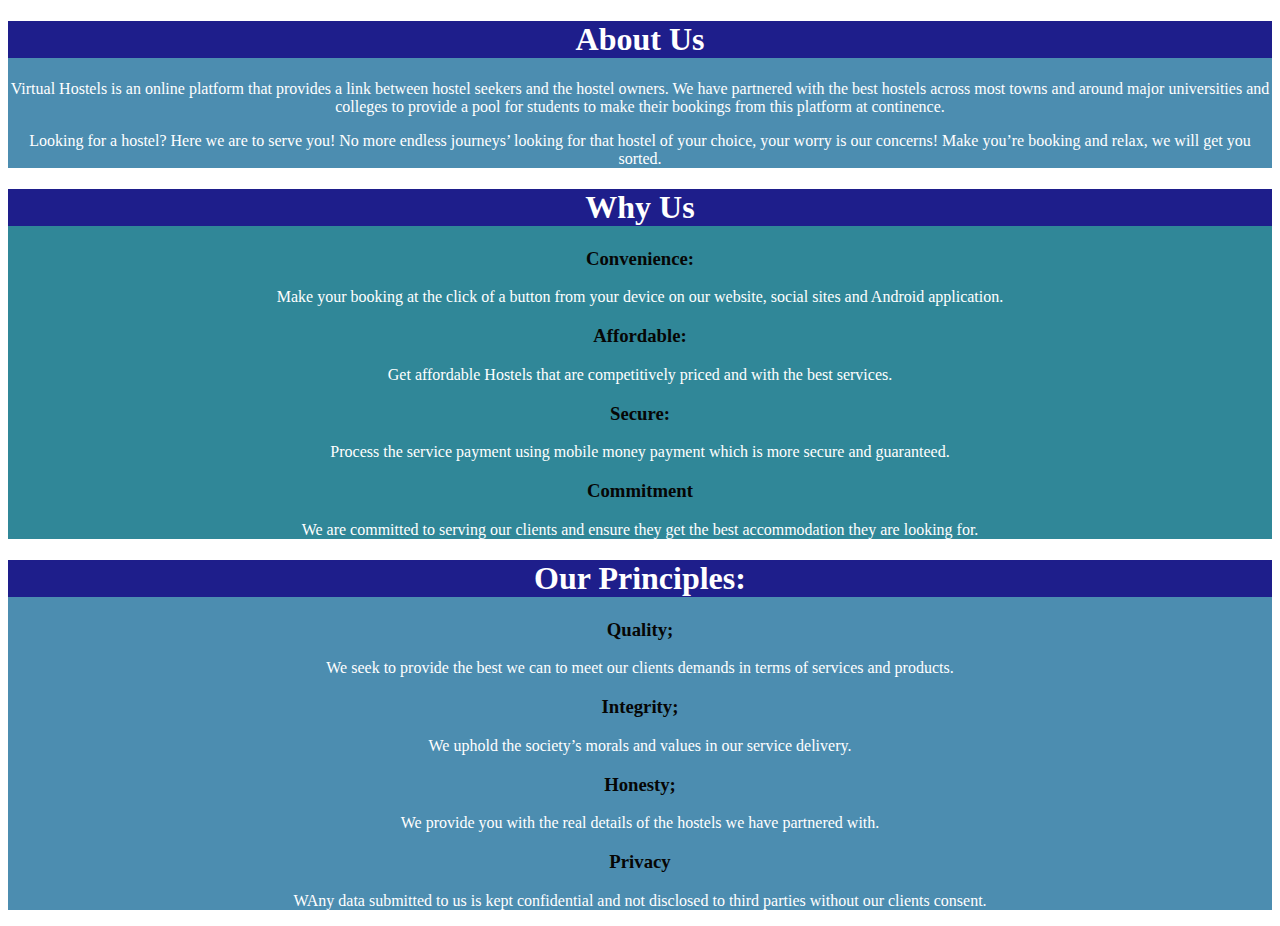
<file: about.html>
<!DOCTYPE html>
<html>
    <head>
        <meta charset="utf-8">
        <title>About Us</title>
    </head>
    <style media="screen">
    .jumbotron{
        background-color: #1E1E8B;
        color: white;
    }
    #why{
        background-color: #308798;
        color: white;
        text-transform: bold;
    }

    #our{
        background-color: #4C8DB0;
        color: white;
    }
    h1{
        background-color: #1E1E8B;
        color: white;
    }
    h3{
        color: #060605;
    }
    #c1{
        background-color: #4C8DB0;
        color: white;
    }
    </style>


    <body>

  <div class="row" id="c1">
      <center><h1>About Us</h1></center>
      <div class="col-sm-8">

<center >
  <p>Virtual Hostels is an online platform that provides a link between hostel seekers and the hostel owners. We have partnered with the best hostels across most towns and around major universities and colleges to provide a pool for students to make their bookings from this platform at continence.</p>
<p>
Looking for a hostel? Here we are to serve you! No more endless journeys’ looking for that hostel of your choice, your worry is our concerns! Make you’re booking and relax, we will get you sorted.</p></center>
</div></div>


<div class="row" id="why">
    <center><h1>Why Us</h1></center>
    <center>
    <div class="col-sm-3">
        <h3>Convenience:</h3>
        Make your booking at the click of a button from your device on our website, social sites and Android application.
    </div>
    <div class="col-sm-3">
        <h3>Affordable:</h3>
        <p>Get affordable Hostels that are competitively priced and with the best services.</p>
    </div>
    <div class="col-sm-3">
        <h3>Secure:</h3>
        <p>Process the service payment using mobile money payment which is more secure and guaranteed.</p>
    </div>
    <div class="col-sm-3">
        <h3>Commitment</h3>
        <p>We are committed to serving our clients and ensure they get the best accommodation they are looking for.</p>
    </center>
    </div>


</div>


<div class="row" id="our">
    <center><h1>Our Principles:</h1></center>

    <center>
    <div class="col-sm-3">

        <h3>Quality;</h3>
        <p>We seek to provide the best we can to meet our clients demands in terms of services and products.</p>
    </div>
    <div class="col-sm-3">
        <h3>Integrity;</h3>
        <p>We uphold the society’s morals and values in our service delivery.</p>
    </div>
    <div class="col-sm-3">
        <h3>Honesty;</h3>
        <p>We provide you with the real details of the hostels we have partnered with.</p>
    </div>
    <div class="col-sm-3">
        <h3>Privacy</h3>
        <p>WAny data submitted to us is kept confidential and not disclosed to third parties without our clients consent.</p>
        </center>
    </div>


</div>

    </body>
</html>
</file>
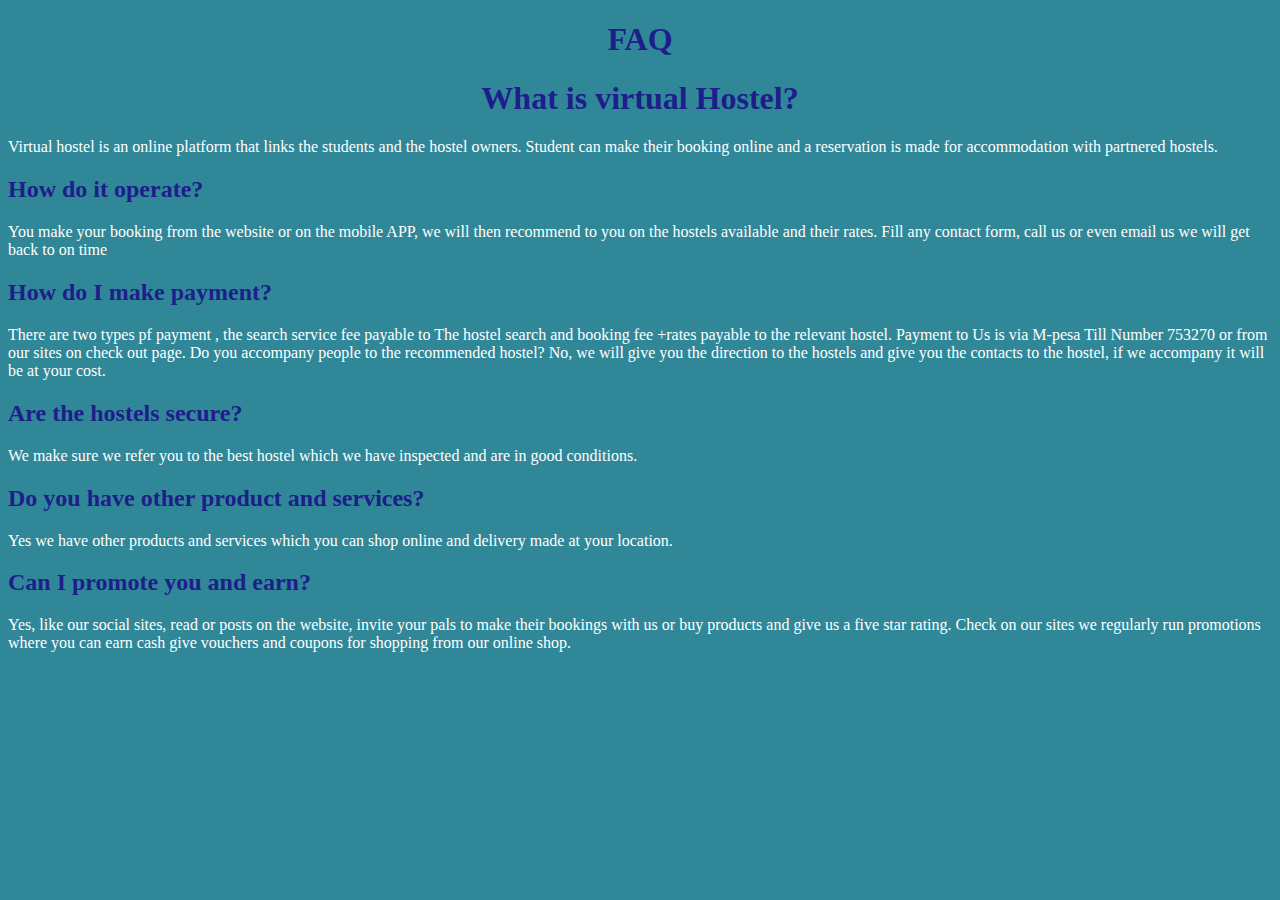
<file: faq.html>
<!DOCTYPE html>
<html>
    <head>
        <meta charset="utf-8">
        <title></title>
    </head>
    <style media="screen">

        body{
            background-color: #308798;
            color: white;
        }
        h2{
            color:#1E1E8B;
        }

        h1{
            color: #1E1E8B;
        }
    </style>
    <body>
        <center>
        <h1>FAQ</h1>
        <h1>What is virtual Hostel?</h1>
    </center>

Virtual hostel is an online platform that links the students and the hostel owners. Student can make their booking online and a reservation is made for accommodation with partnered hostels.

<h2>How do it operate?</h2>

You make your booking from the website or on the mobile APP, we will then recommend to you on the hostels available and their rates. Fill any contact form, call us or even email us we will get back to on time

<h2>How do I make payment?</h2>

There are two types pf payment , the search service fee payable to The hostel search and booking fee +rates payable to the relevant hostel.

Payment to Us is via M-pesa Till Number 753270 or from our sites on check out page.

Do you accompany people to the recommended hostel?

No, we will give you the direction to the hostels and give you the contacts to the hostel, if we accompany it will be at your cost.

<h2>Are the hostels secure?</h2>

We make sure we refer you to the best hostel which we have inspected and are in good conditions.

<h2>Do you have other product and services?</h2>

Yes we have other products and services which you can shop online and delivery made at your location.

<h2>Can I promote you and earn?</h2>

Yes, like our social sites, read or posts on the website, invite your pals to make their bookings with us or buy products and give us a five star rating.

Check on our sites we regularly run promotions where you can earn cash give vouchers and coupons for shopping from our online shop.


    </body>
</html>
</file>
